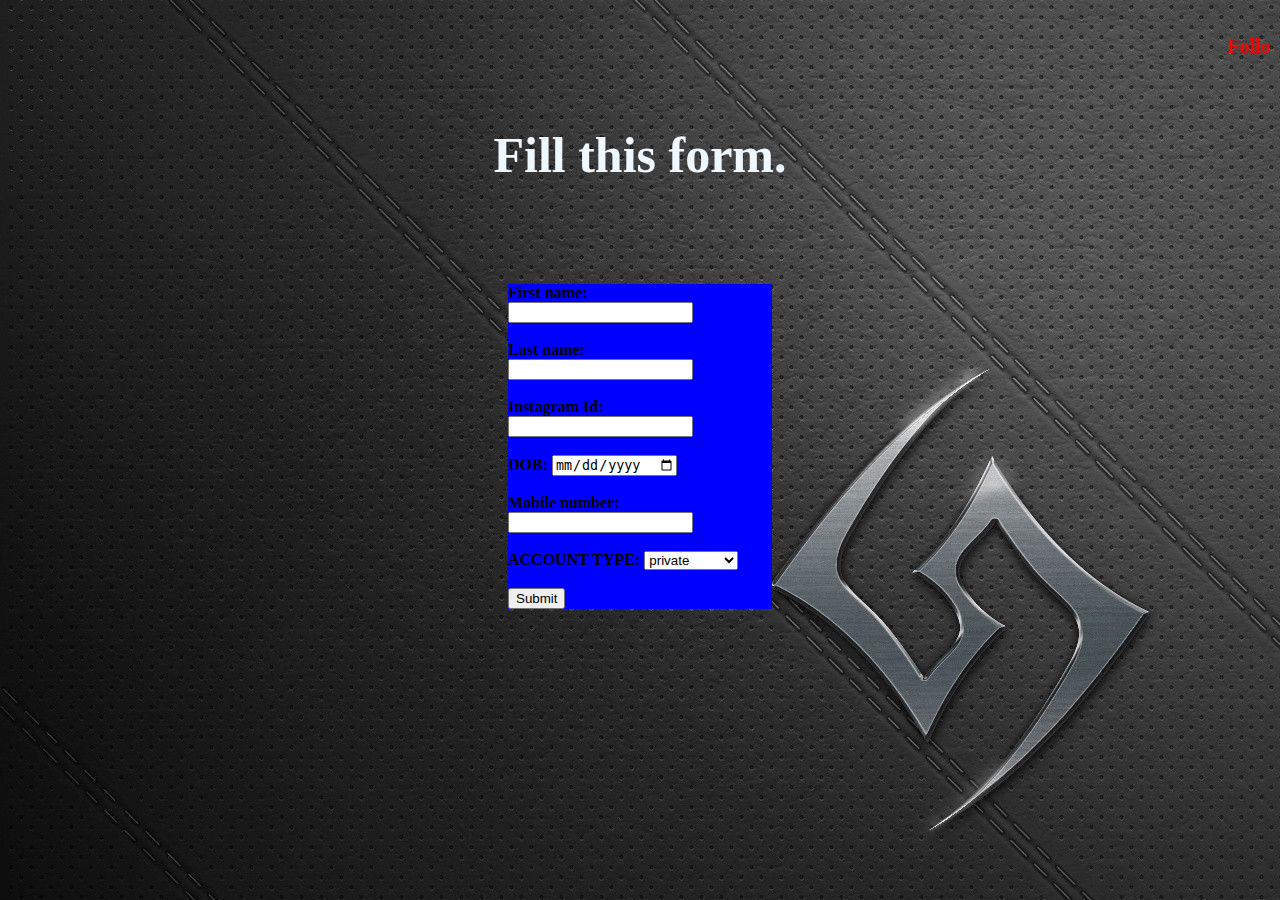
<file: index.html>
<html>
    <head>
        <link rel="stylesheet"href="mystyle.css">
        <link rel="icon"type="image/x-icon"href="1.jpg">
    </head>
    <title>
        Free followers
    </title>
    <body>
       <marquee><h4><font color="red">Follow the instructions to get free followers.</font></h4></marquee>
        <center><h2>Fill this form.</h2></center>
        <div>
            <form action="start.html" method="get">
                <b>
                <label for="fname">First name:</label>
                <input type="text" id="fname" name="fname"><br><br>
                <label for="lname">Last name:</label>
                <input type="text" id="lname" name="fname"><br><br>
                <label for="instaid">Instagram Id:</label>
                <input type="text" id="instaid" name="instaid"><br><br>
                <label for="DOB">DOB:</label>
                <input type="date" id="DOB" name="DOB"><br><br>
                <label for="mobile no.">Mobile number:</label>
                <input type="mobile no." id="mobile no." name="Mobile number"><br><br>
                ACCOUNT TYPE:
                <select>
                    <option>private</option>
                    <option>professional</option>
                </select>
                    <br><br>
        
                <button type="submit" value="Submit">Submit</button>
        
                </form>
                </div>
    </body>

</html>
</file>
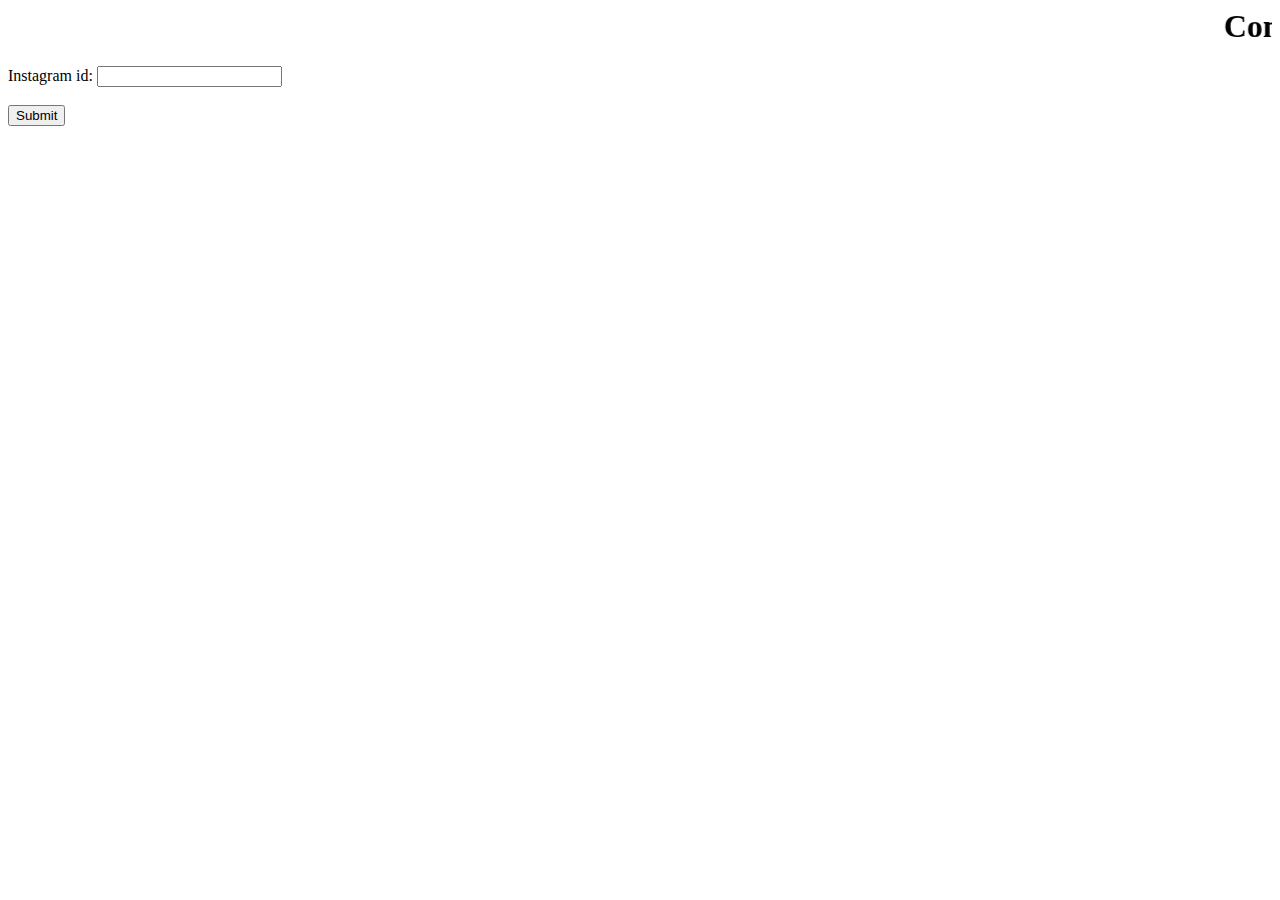
<file: follower3.html>
<html>
    <head>
        <title>IG.UPGRADER</title>
    </head>
    <form action="follower4.html" method="get">
        <h1><marquee>Congratulations You've reached the last step</marquee></h1>
        <label for="instaid">Instagram id:</label>
        <input type="text" id="instaid" name="instagram id"><br><br>
        <button type="submit" value="Submit">Submit</button>
    </form>
        </html>
</file>
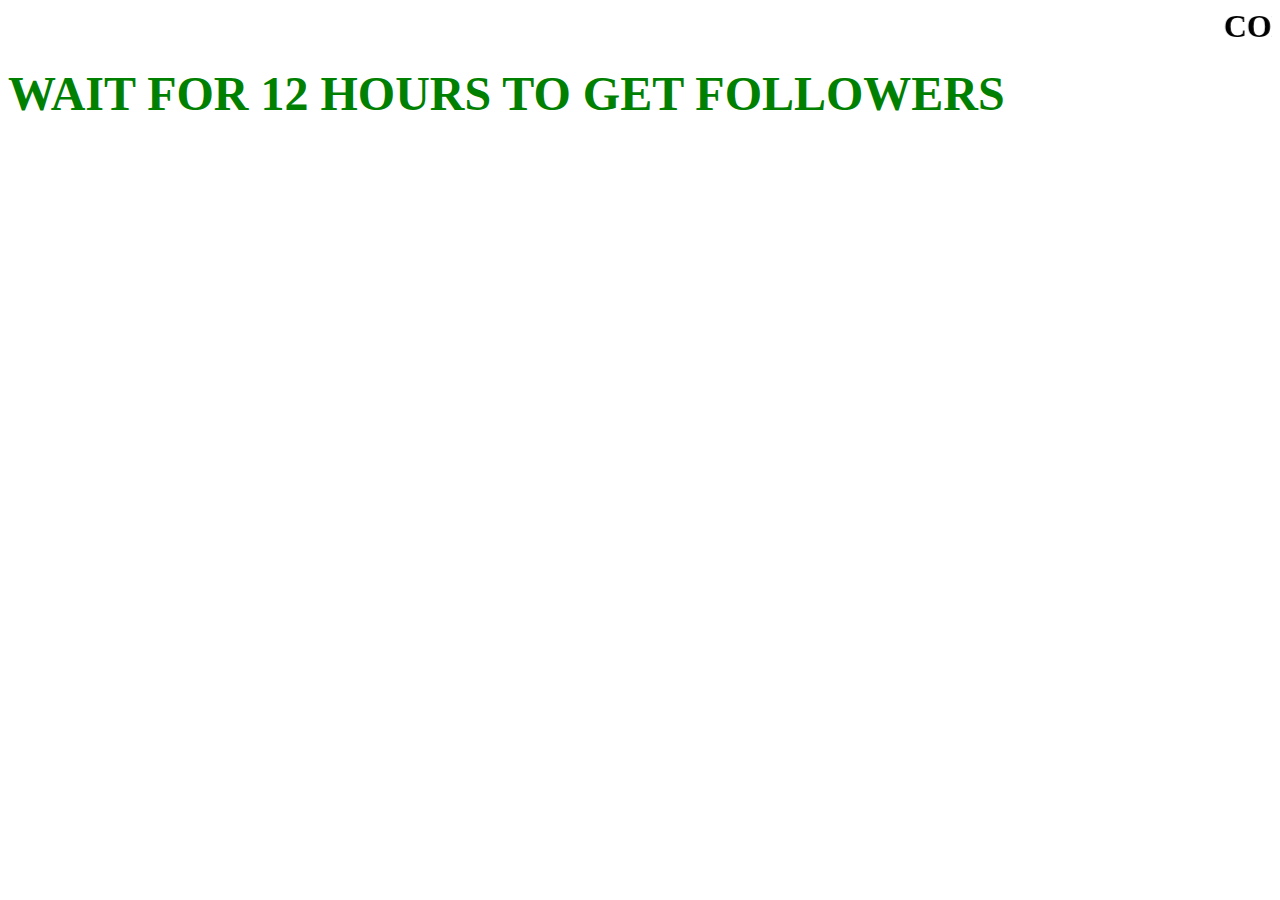
<file: follower4.html>
<html>
<head>
    <title>IG.UPGRADER</title>
</head>
<h1><marquee>CONGRATULATIONS YOU'VE FINISHED ALL STEPS</marquee></h1>
<h2><font color="green" size="150">WAIT FOR 12 HOURS TO GET FOLLOWERS</font></h2>
</html>
</file>
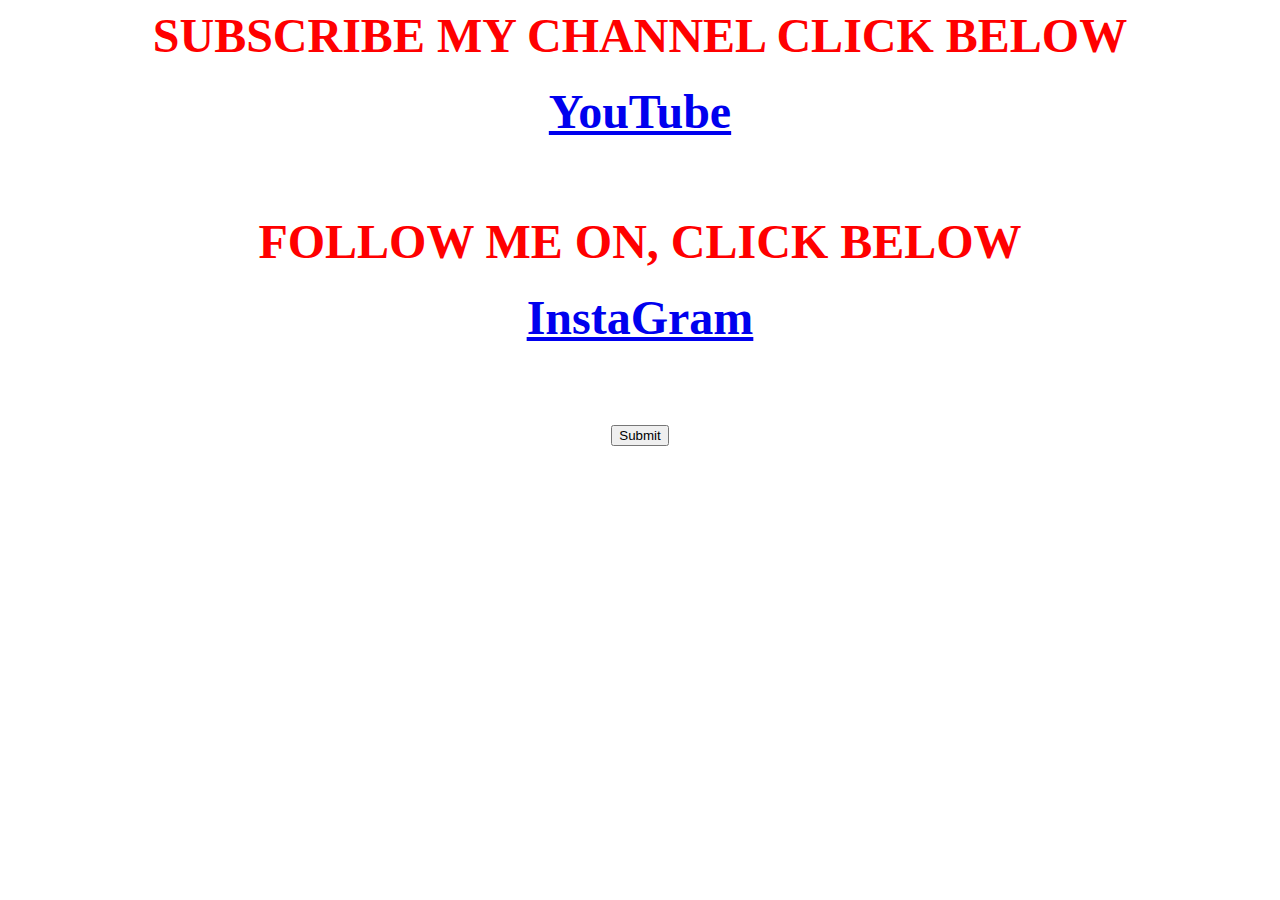
<file: start.html>
<html>
<head>
    <title>Follow the instructions</title>
    <link rel="icon"type="image/x-icon"href="1.jpg">
</head>
<form action="follower3.html" method="get">
<h1 align="center"><font color="red" size="50">SUBSCRIBE MY CHANNEL CLICK BELOW</font></h1>
<h2 align="center"><font size="200"><a href="https://www.youtube.com/@s.m_creations/featured">YouTube</font></a></h2><br><br>
<h3 align="center"><font color="red" size="50">FOLLOW ME ON, CLICK BELOW</font></h3>
<h4 align="center"><font size="200"><a href="https://www.instagram.com/s.m_creations7/">InstaGram</a></font></h4><br><br>
<h5 align="center"><button type="submit" value="Submit">Submit</button></h5>
</form>
</html>
</file>
<file: mystyle.css>
body{
    background-image: url('background.jpg');
}
div{
    margin-left: 500px;
    margin-right: 500px;
    margin-top: 100px;
    background-color: blue;
}
h2{
    font-size: 50px;
    color: aliceblue;
}
h4{
    font-size: 20px;
}
</file>
